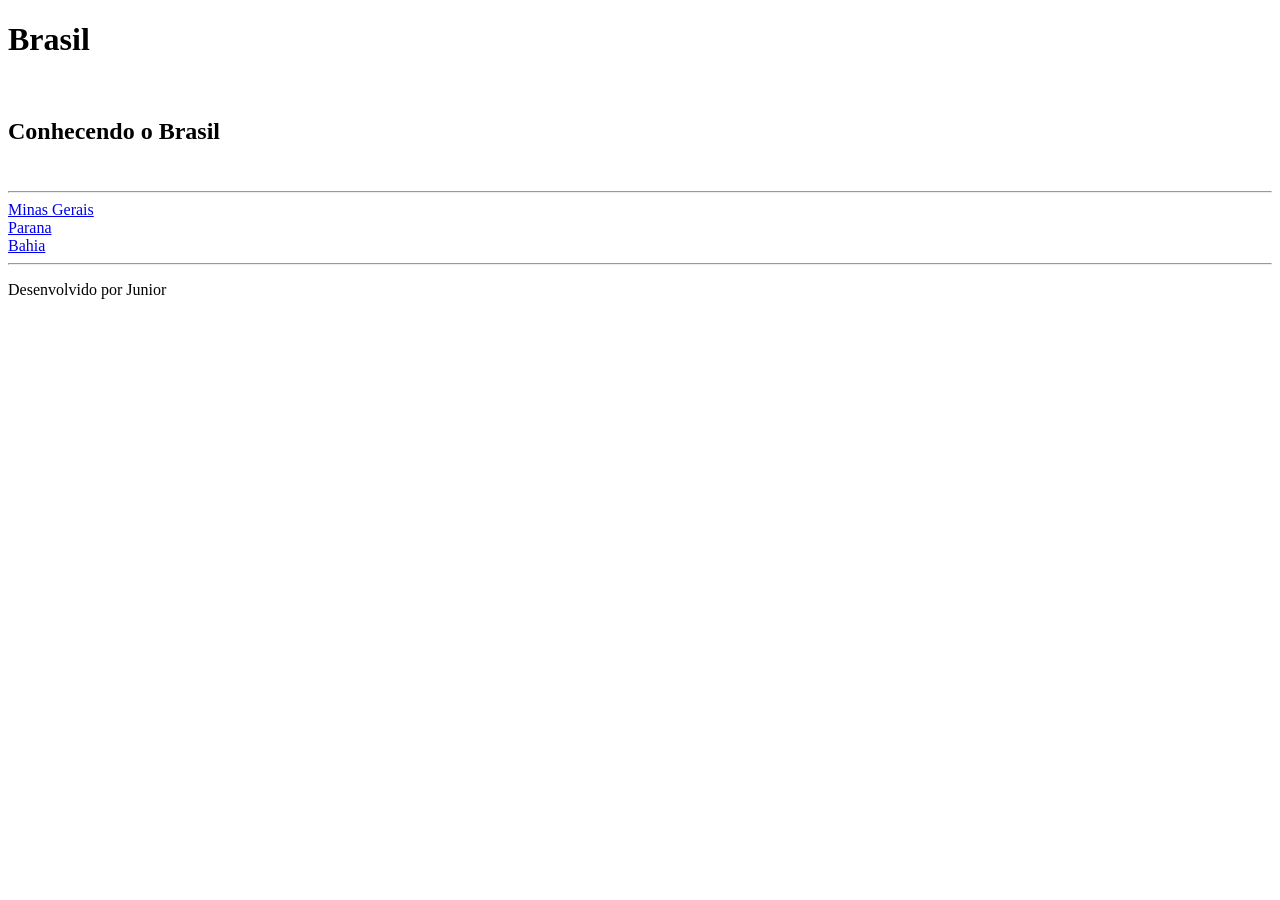
<file: Atividade Site Brasil/index.html>
<!DOCTYPE html>
<html lang="pt-br">
<head>
    <meta charset="UTF-8">
    <meta name="viewport" content="width=device-width, initial-scale=1.0">
    <title>Site do Brasil</title>
</head>
<body>
    <h1>Brasil</h1>
    <br>
    <h2>Conhecendo o Brasil</h2>
    <br>
    <hr>
    <a href="minas/minasgerais.html">Minas Gerais</a>
    <br>
    <a href="parana/parana.html">Parana</a>
    <br>
    <a href="bahia/bahia.html">Bahia</a>
    <hr>
    <p>Desenvolvido por Junior</p>
</body>
</html>
</file>
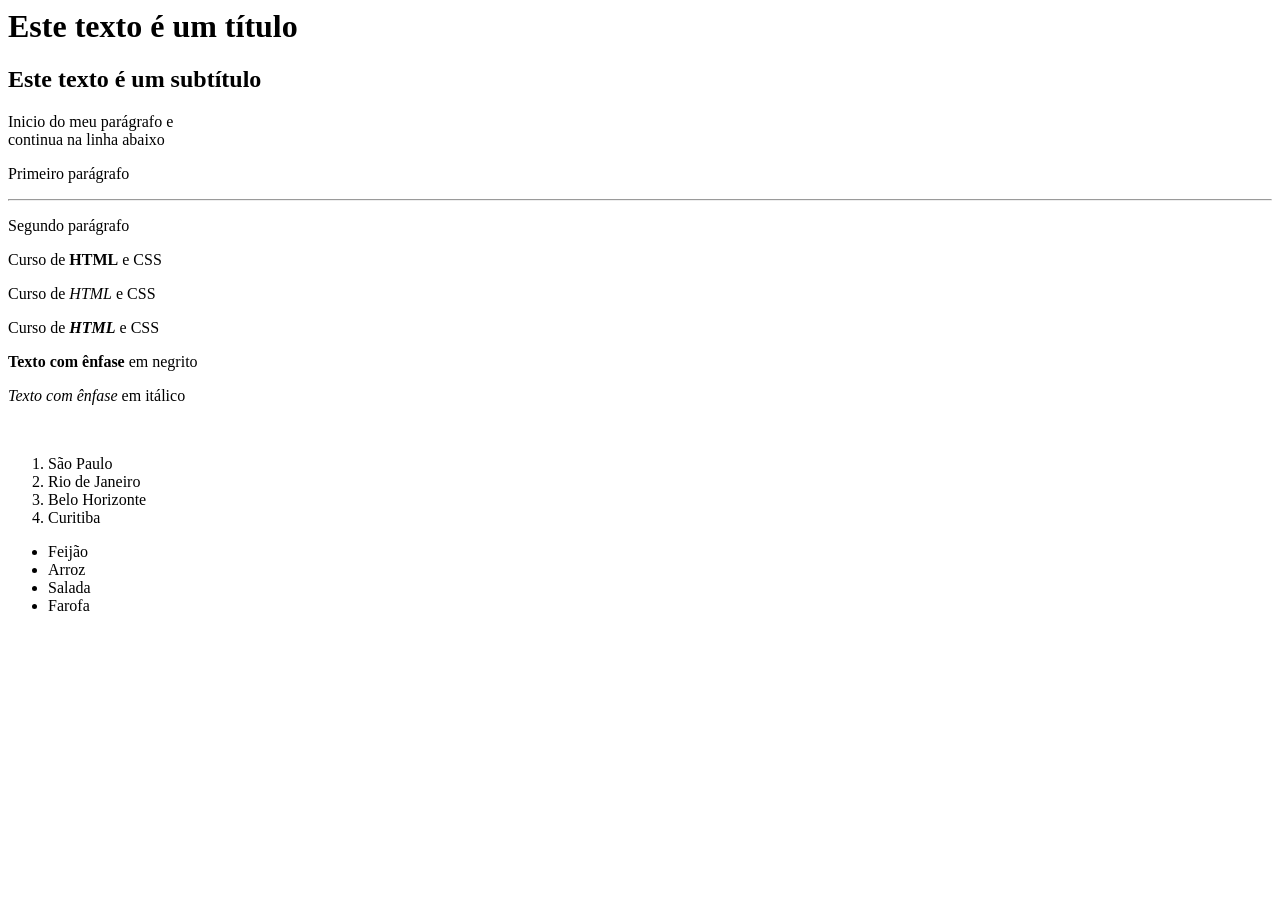
<file: aula02.html>
<html>
<head>
	<title>Curso de HTML e CSS</title>
</head>
<body>
	<h1>Este texto é um título</h1>
	<h2>Este texto é um subtítulo</h2>
	<p>Inicio do meu parágrafo e <br>continua na linha abaixo</p>
	
	<p>Primeiro parágrafo</p>
	<hr>
	<p>Segundo parágrafo</p>
	
	<p>Curso de <b>HTML</b> e CSS</p>
	<p>Curso de <i>HTML</i> e CSS</p>
	<p>Curso de <b><i>HTML</i></b> e CSS</p>
	
	<p><strong>Texto com ênfase</strong> em negrito</p>
	<p><em>Texto com ênfase</em> em itálico</p>
	<br>
	<ol>
		<li>São Paulo</li>
		<li>Rio de Janeiro</li>
		<li>Belo Horizonte</li>
		<li>Curitiba</li>
	</ol>
	<ul>
		<li>Feijão</li>
		<li>Arroz</li>
		<li>Salada</li>
		<li>Farofa</li>
	</ul>
</body>
</html>
</file>
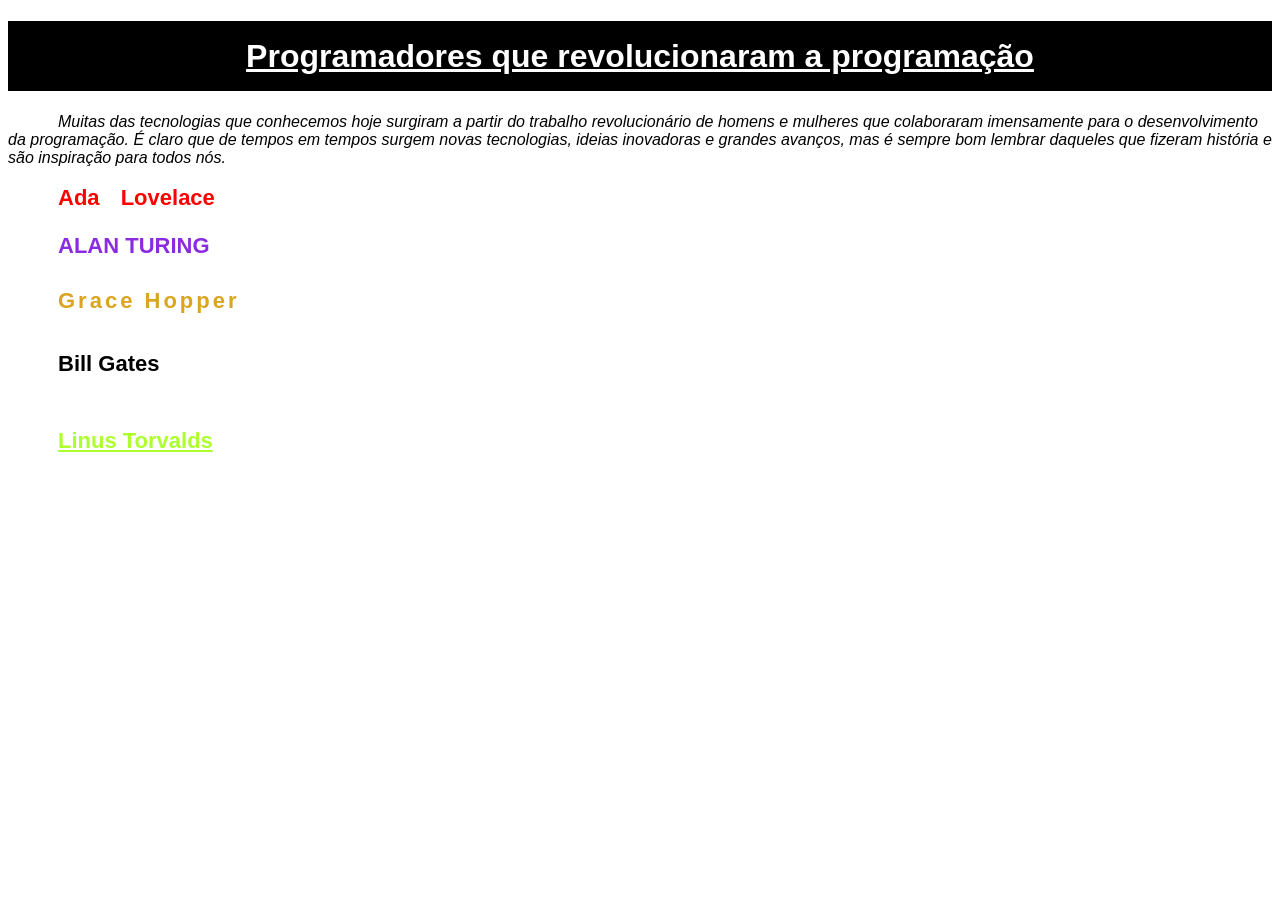
<file: exalua09.html>
<!DOCTYPE html>
<html lang="en">
<head>
    <meta charset="UTF-8">
    <meta name="viewport" content="width=device-width, initial-scale=1.0">
    <title>Document</title>
    <style>
        body{
            font-family: Arial;
        }
        h1{
            background-color: black;
            color: white;
            text-decoration: underline;
            text-align: center;
            line-height: 70px;
        }
        p{
            text-indent: 50px;
            font-style: italic;
        }
        h2{
            text-indent: 50px;
            text-transform: capitalize;
            word-spacing: 15px;
            color: red;
            font-size: 22px;
        }
        h3{
            text-indent: 50px;
            text-transform: uppercase;
            color:blueviolet;
            font-style: bold;
            font-size: 22px;
        }
        h4{ 
            text-indent: 50px;
            text-transform: capitalize;
            letter-spacing: 3px;
            color: goldenrod;
            font-style: bold;
            font-size: 22px;
        }
        h5{
            text-indent: 50px;
            text-transform: capitalize;
            font-size: 22px;
        }
        h6{
            text-indent: 50px;
            text-decoration: underline;
            color: greenyellow;
            font-size: 22px;
        }
    </style>
</head>
<body>
    <h1>Programadores que revolucionaram a programação</h1>
    <p>Muitas das tecnologias que conhecemos hoje surgiram a partir do
        trabalho revolucionário de homens e mulheres que colaboraram
        imensamente para o desenvolvimento da programação. É claro que de
        tempos em tempos surgem novas tecnologias, ideias inovadoras e grandes
        avanços, mas é sempre bom lembrar daqueles que fizeram história e são inspiração para todos nós.
    </p>
    <h2>Ada Lovelace</h2>
    <h3>Alan Turing</h3>
    <h4>Grace Hopper</h4>
    <h5>bill gates</h5>
    <h6>Linus Torvalds</6>
</body>
</html>
</file>
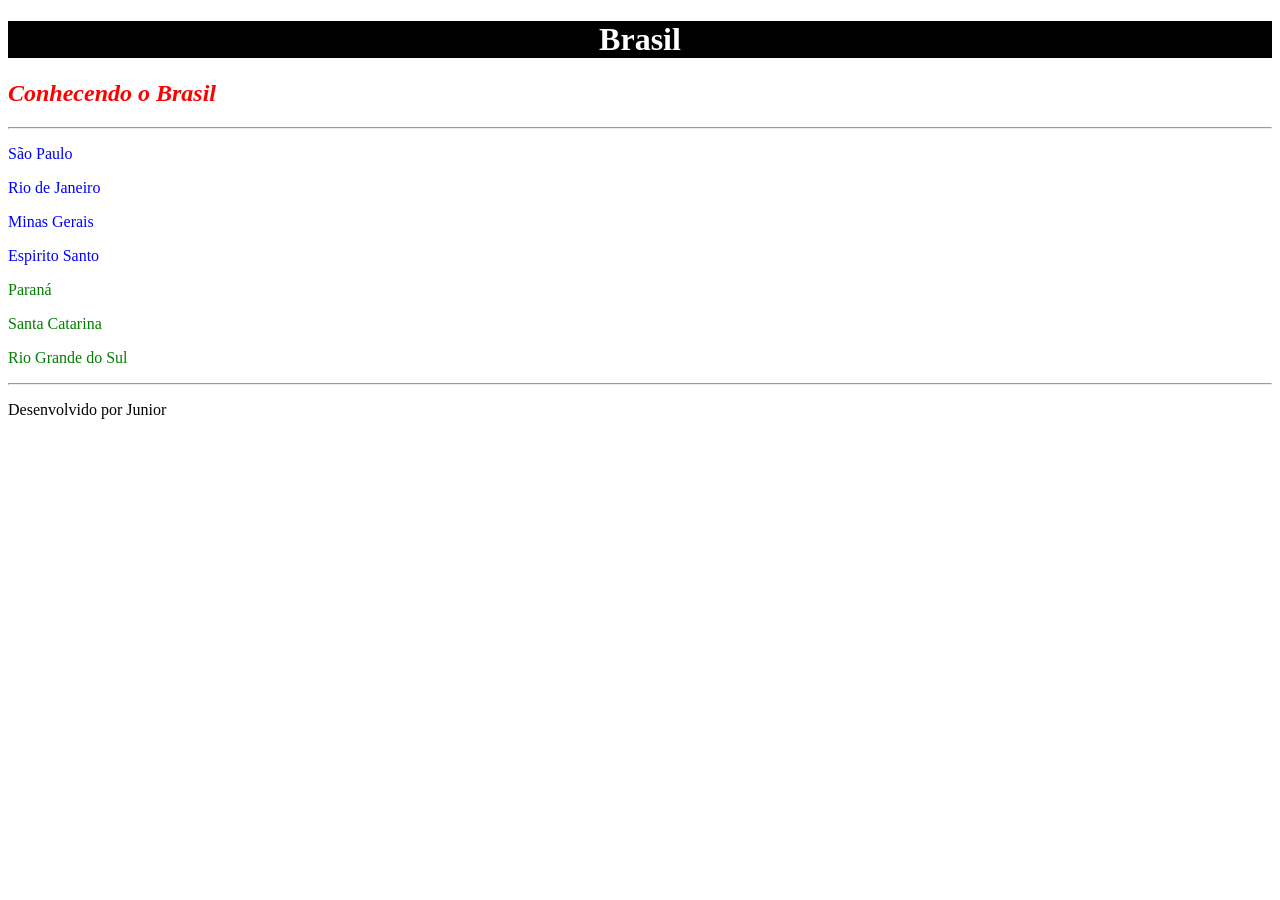
<file: exaula08.html>
<!DOCTYPE html>
<html lang="pt-br">
<head>
    <meta charset="UTF-8">
    <meta name="viewport" content="width=device-width, initial-scale=1.0">
    <title>Exercicío 08</title>
    <style>
        h1{
            font-size: 32px;
            color: white;
            background-color: black;
            text-align: center;
        }
        h2{
            color:red;
            font-style: italic;
        }
        .sla{
            color:blue;
        }
        .sal{
            color:green;
        }
        .fim{
            font-size:15px;
        }
    </style>
</head>
<body>
    <h1>Brasil</h1>
    <h2>Conhecendo o Brasil</h2>
    <hr>
    <div class="sla">
        <p>São Paulo</p>
        <p>Rio de Janeiro</p>
        <p>Minas Gerais</p>
        <p>Espirito Santo</p>
    </div>

    <div class="sal">
        <p>Paraná</p>
        <p>Santa Catarina</p>
        <p>Rio Grande do Sul</p>
    </div>
    <hr>
    <div name="fim">
        <p>Desenvolvido por Junior</p>
    </div>
</body>
</html>
</file>
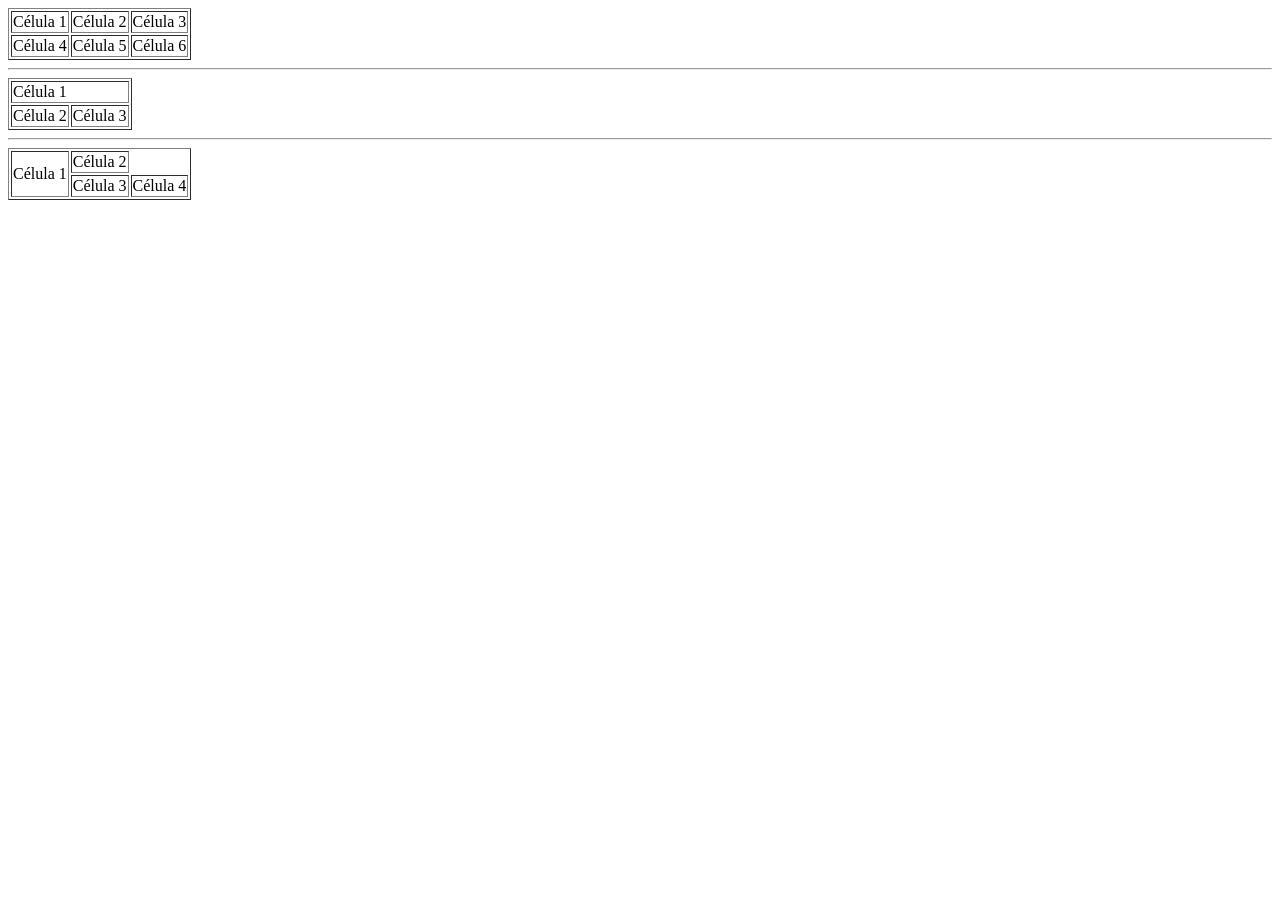
<file: tabela.html>
<!DOCTYPE html>
<html lang="pt-br">
<head>
    <meta charset="UTF-8">
    <meta name="viewport" content="width=device-width, initial-scale=1.0">
    <title>Tabela</title>
</head>
<body>
    <table border="1">
        <tr>
            <td>Célula 1</td>
            <td>Célula 2</td>
            <td>Célula 3</td>
        </tr>
        <tr>
            <td>Célula 4</td>
            <td>Célula 5</td>
            <td>Célula 6</td>
        </tr>
    </table>
    <hr>
    <table border="1">
        <tr>
            <td colspan="2">Célula 1</td>
        </tr>
        <tr>
            <td>Célula 2</td>
            <td>Célula 3</td>
        </tr>
    </table>
    <hr>
    <table border="1">
        <tr>
            <td rowspan="2">Célula 1</td>
            <td>Célula 2</td>
        </tr>
        <tr>
            <td>Célula 3</td>
            <td>Célula 4</td>
        </tr>
    </table>
</body>
</html>
</file>
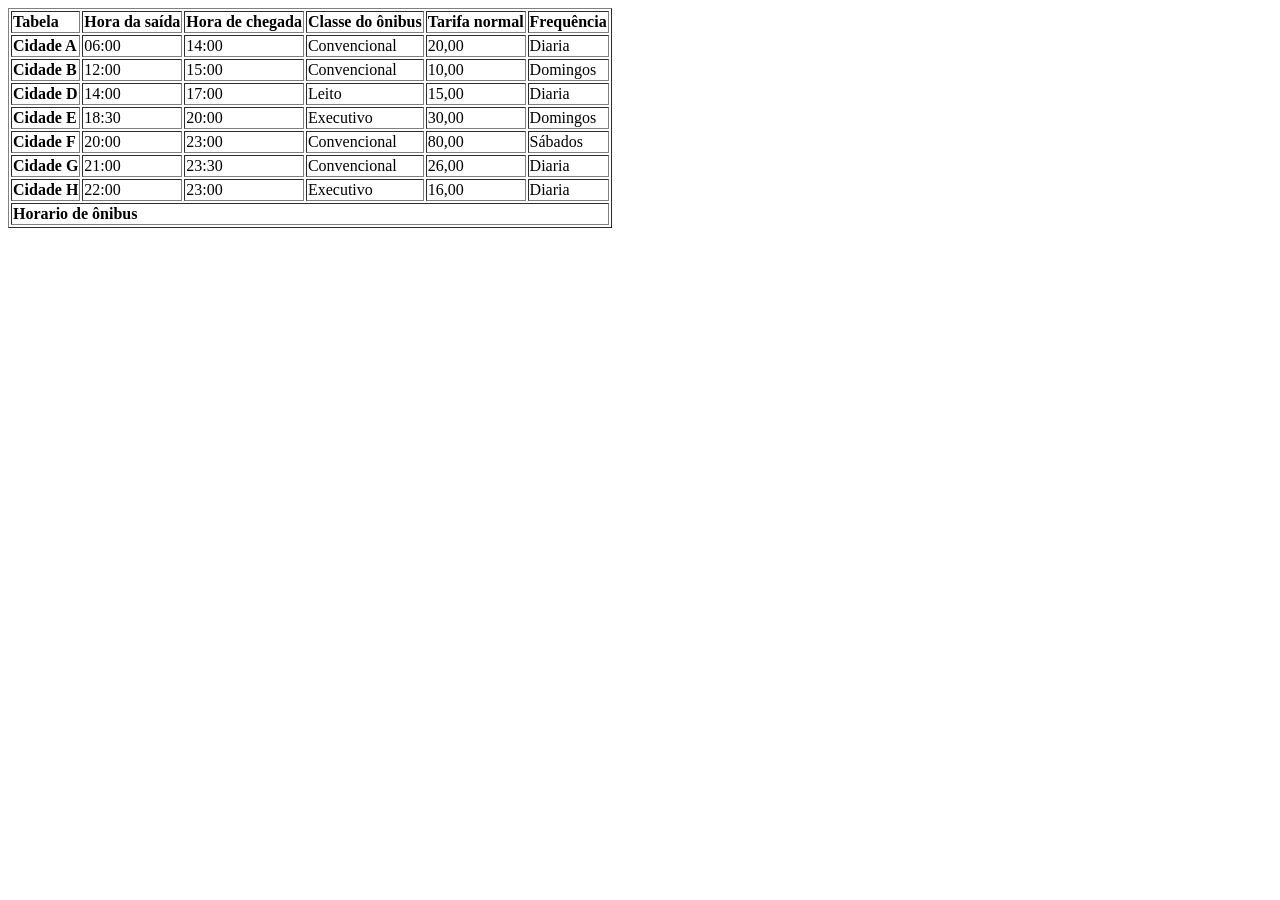
<file: tabelahorario.html>
<!DOCTYPE html>
<html lang="pt-br">
<head>
    <meta charset="UTF-8">
    <meta name="viewport" content="width=device-width, initial-scale=1.0">
    <title>Tabela horário</title>
</head>
<body>
    <table border="1">
        <!--Cabeça-->
        <tr>
            <td><b>Tabela</b></td>
            <td><b>Hora da saída</b></td>
            <td><b>Hora de chegada</b></td>
            <td><b>Classe do ônibus</b></td>
            <td><b>Tarifa normal</b></td>
            <td><b>Frequência</b></td>
        </tr>
        <!--Conteudo-->
        <tr>
            <td><b>Cidade A</b></td>
            <td>06:00</td>
            <td>14:00</td>
            <td>Convencional</td>
            <td>20,00</td>
            <td>Diaria</td>
        </tr>
        <tr>
            <td><b>Cidade B</b></td>
            <td>12:00</td>
            <td>15:00</td>
            <td> Convencional</td>
            <td>10,00</td>
            <td>Domingos</td>
        </tr>
        <tr>
            <td><b>Cidade D</b></td>
            <td>14:00</td>
            <td>17:00</td>
            <td>Leito</td>
            <td>15,00</td>
            <td>Diaria</td>
        </tr>
        <tr>
            <td><b>Cidade E</b></td>
            <td>18:30</td>
            <td>20:00</td>
            <td>Executivo</td>
            <td>30,00</td>
            <td>Domingos</td>
        </tr>
        <tr>
            <td><b>Cidade F</b></td>
            <td>20:00</td>
            <td>23:00</td>
            <td>Convencional</td>
            <td>80,00</td>
            <td>Sábados</td>
        </tr>
        <tr>
            <td><b>Cidade G</b></td>
            <td>21:00</td>
            <td>23:30</td>
            <td>Convencional</td>
            <td>26,00</td>
            <td>Diaria</td>
        </tr>
        <tr>
            <td><b>Cidade H</b></td>
            <td>22:00</td>
            <td>23:00</td>
            <td>Executivo</td>
            <td>16,00</td>
            <td>Diaria</td>
        </tr>
        <tr>
            <td colspan="6"><b>Horario de ônibus</b></td>
        </tr>
    </table>
</body>
</html>
</file>
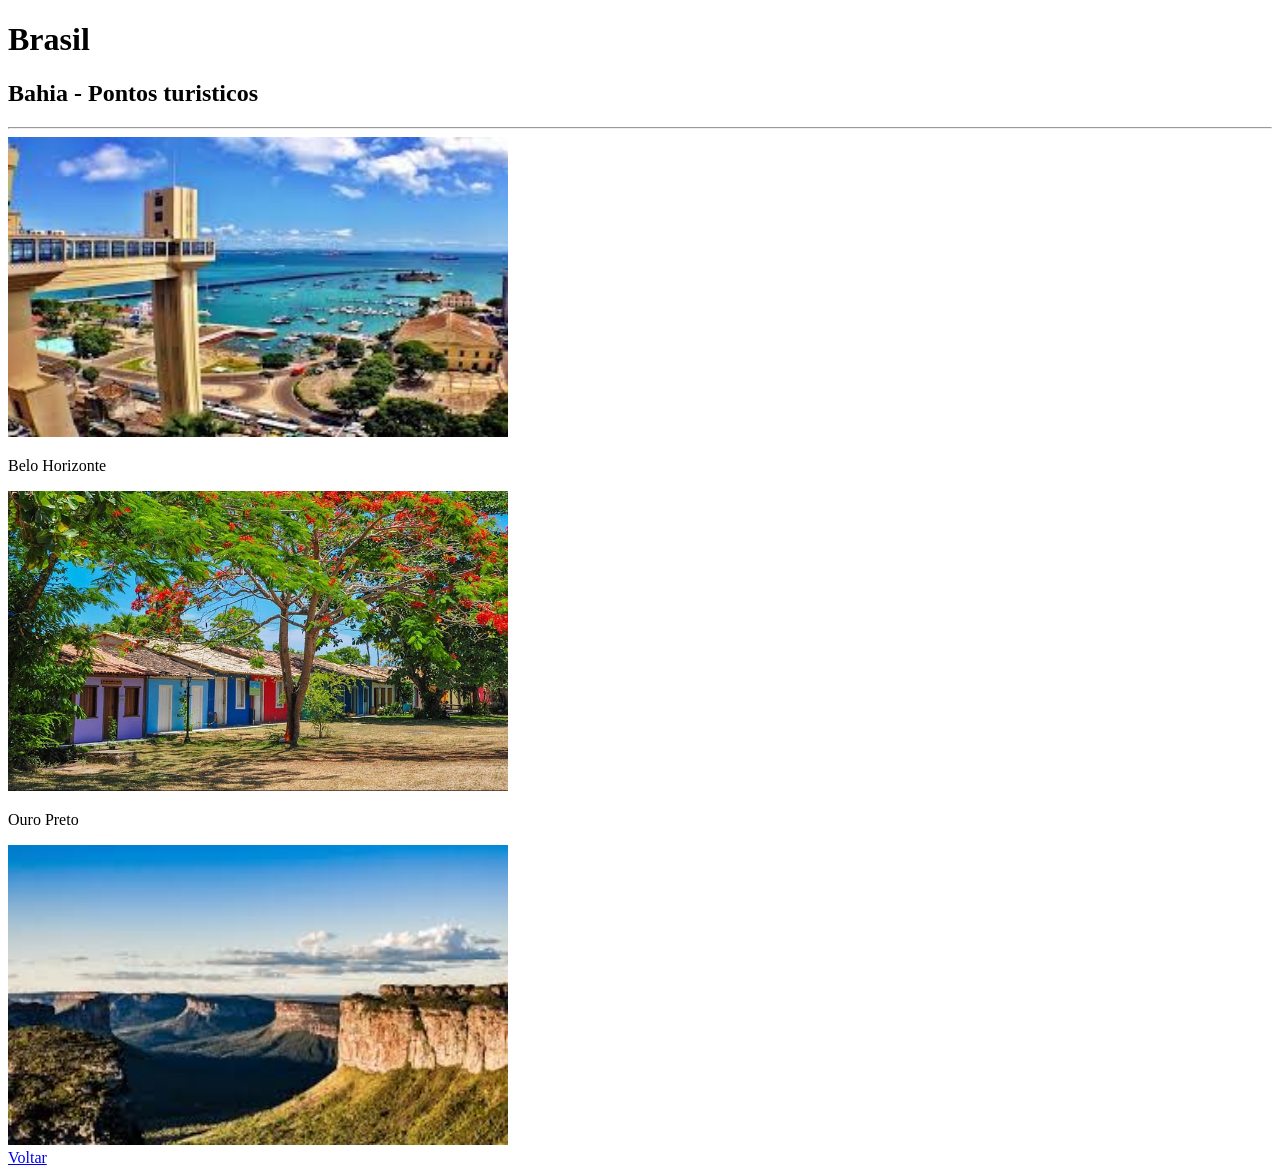
<file: Atividade Site Brasil/bahia/bahia.html>
<!DOCTYPE html>
<html lang="pt-br">
<head>
    <meta charset="UTF-8">
    <meta name="viewport" content="width=device-width, initial-scale=1.0">
    <title>Bahia</title>
</head>
<body>
    <h1>Brasil</h1>
    <h2>Bahia - Pontos turisticos</h2>
    <hr>
    <img src="imagem/salvador.jpg" alt="Imagem de Salvador" title="Salvador" width="500" height="300">
    <p>Belo Horizonte</p>
    <img src="imagem/trancoso.jpg" alt="Imagem de Trancoso" title="Trancoso" width="500" height="300">
    <p>Ouro Preto</p>
    <img src="imagem/chapada diamantina.jpg" alt="Imagem de Chapada Diamantina" title="Chapada Diamantina" width="500" height="300">
    <br>
    <a href="../index.html">Voltar</a>
</body>
</html>
</file>
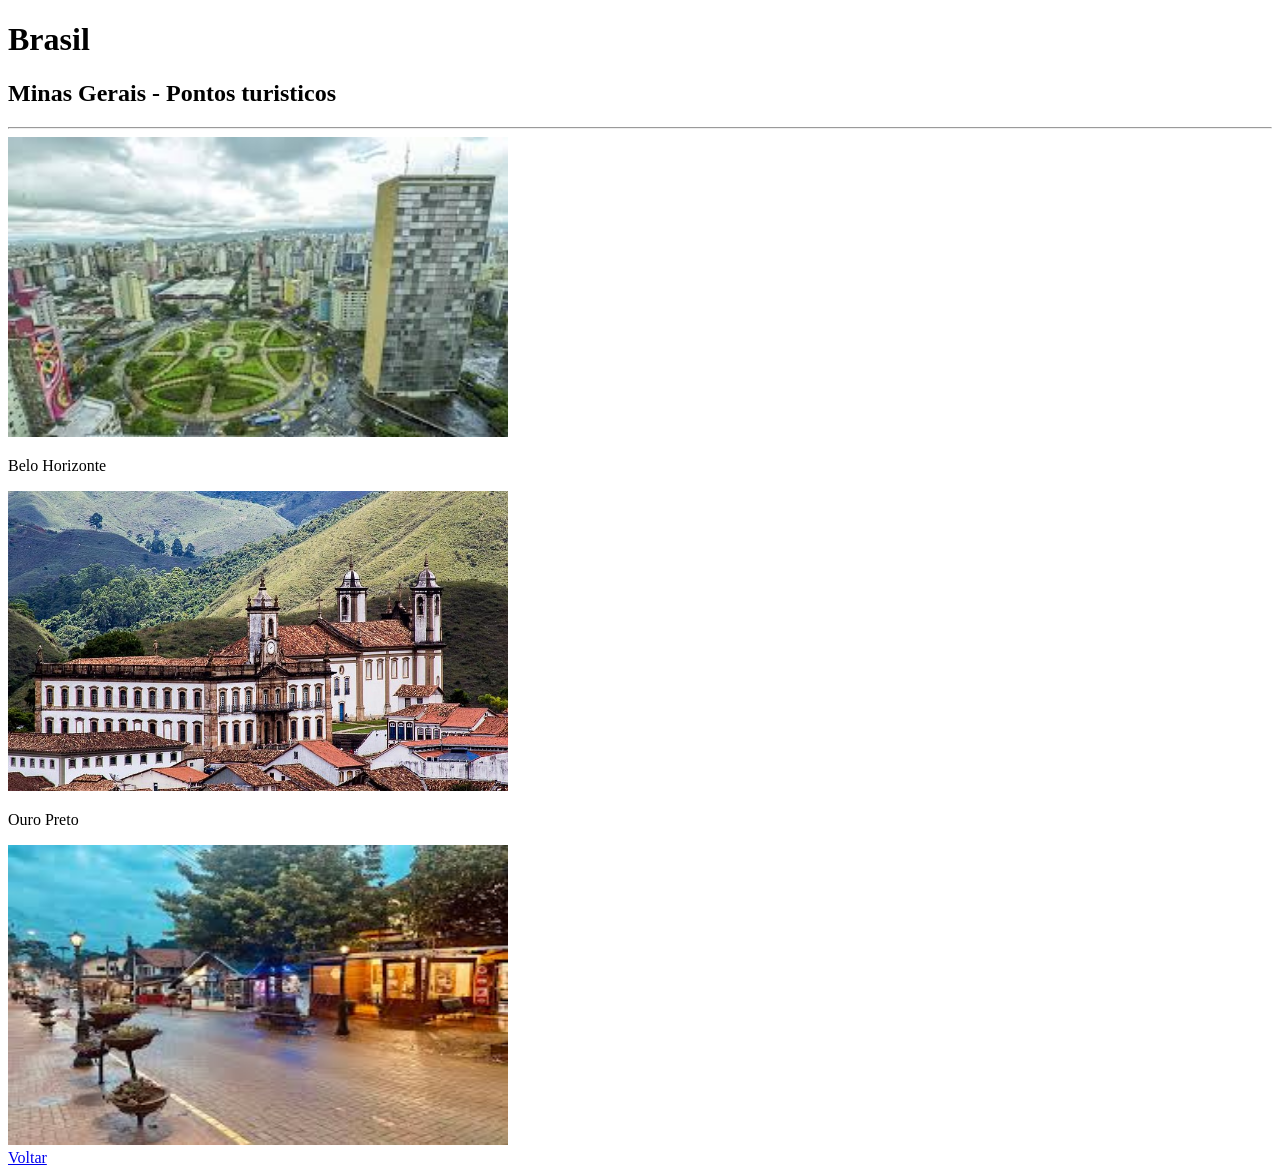
<file: Atividade Site Brasil/minas/minasgerais.html>
<!DOCTYPE html>
<html lang="pt-br">
<head>
    <meta charset="UTF-8">
    <meta name="viewport" content="width=device-width, initial-scale=1.0">
    <title>Minas Gerais</title>
</head>
<body>
    <h1>Brasil</h1>
    <h2>Minas Gerais - Pontos turisticos</h2>
    <hr>
    <img src="imagem/belohorizonte.jpg" alt="Imagem de Belo Horizonte" title="Belo Horizonte" width="500" height="300">
    <p>Belo Horizonte</p>
    <img src="imagem/ouropreto.jpg" alt="Imagem de Ouro Preto" title="Ouro Preto" width="500" height="300">
    <p>Ouro Preto</p>
    <img src="imagem/monteverde.jpg" alt="Imagem de Monte Verde" title="Monte Verde" width="500" height="300">
    <br>
    <a href="../index.html">Voltar</a>
</body>
</html>
</file>
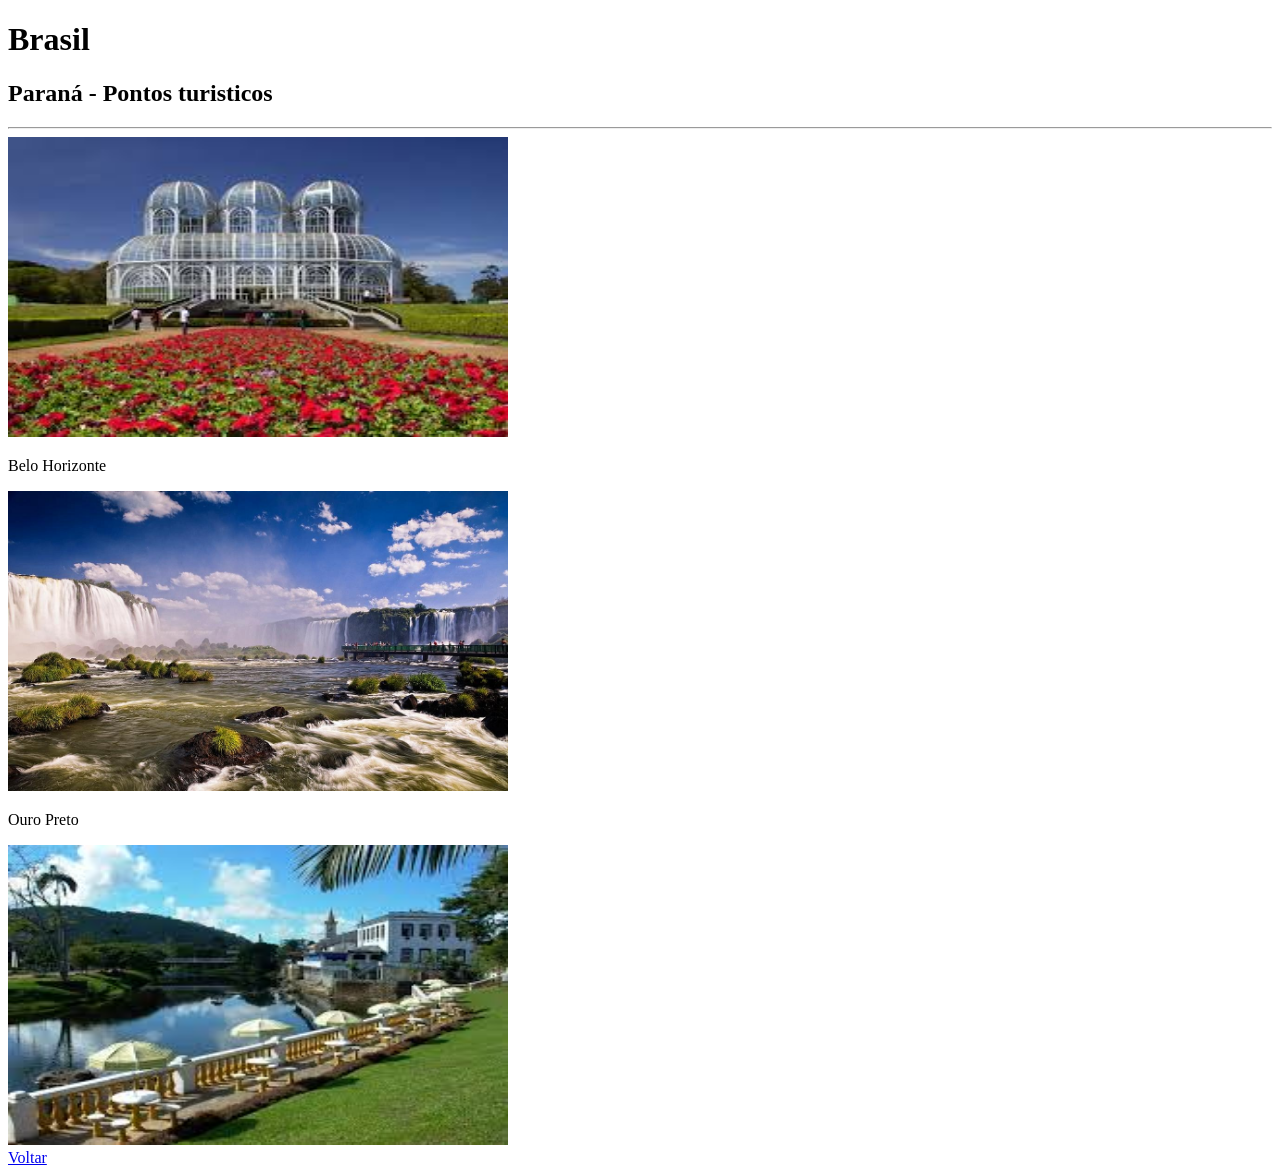
<file: Atividade Site Brasil/parana/parana.html>
<!DOCTYPE html>
<html lang="pt-br">
<head>
    <meta charset="UTF-8">
    <meta name="viewport" content="width=device-width, initial-scale=1.0">
    <title>Paraná</title>
</head>
<body>
    <h1>Brasil</h1>
    <h2>Paraná - Pontos turisticos</h2>
    <hr>
    <img src="imagem/curitiba.jpg" alt="Imagem de curitiba" title="Curitiba" width="500" height="300">
    <p>Belo Horizonte</p>
    <img src="imagem/foz-do-iguacu.jpg" alt="Imagem de Foz do Iguaçu" title="Foz do Iguaçu" width="500" height="300">
    <p>Ouro Preto</p>
    <img src="imagem/morretes.jpg" alt="Imagem de Morretes" title="Morretes" width="500" height="300">
    <br>
    <a href="../index.html">Voltar</a>
</body>
</html>
</file>
